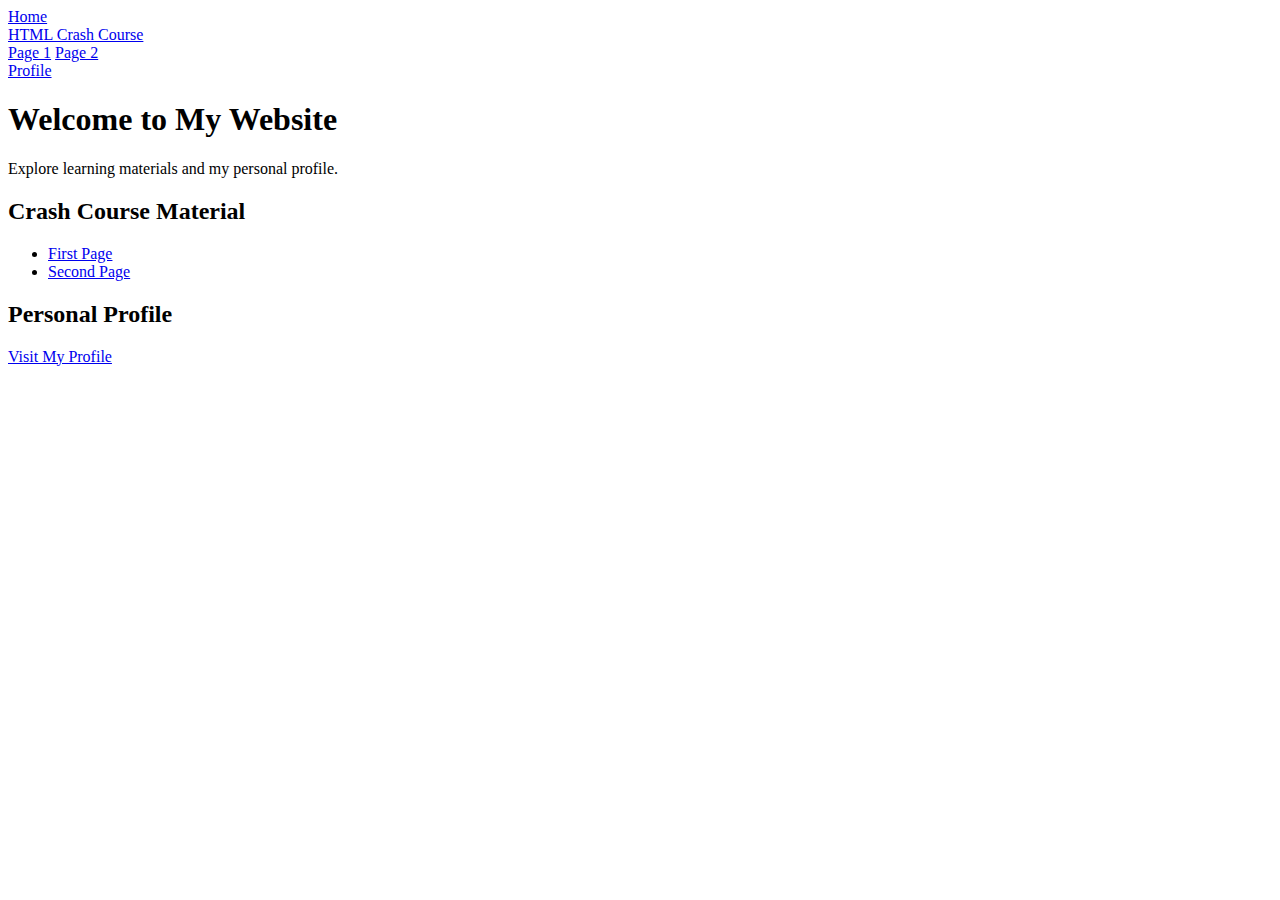
<file: index.html>
<!DOCTYPE html>
<html lang="en">

<head>
    <meta charset="UTF-8">
    <meta name="viewport" content="width=device-width, initial-scale=1.0">
    <title>Website Hub</title>
</head>

<body>
    <div id="nav-placeholder"></div>

    <script>
        fetch("navigation.html")
            .then(response => response.text())
            .then(data => document.getElementById("nav-placeholder").innerHTML = data);
    </script>
    <header>
        <h1>Welcome to My Website</h1>
        <p>Explore learning materials and my personal profile.</p>
    </header>

    <main>
        <section>
            <h2>Crash Course Material</h2>
            <ul>
                <li><a href="page1.html">First Page</a></li>
                <li><a href="page2.html">Second Page</a></li>
            </ul>
        </section>

        <section>
            <h2>Personal Profile</h2>
            <p><a href="profile.html">Visit My Profile</a></p>
        </section>
    </main>
</body>

</html>
</file>
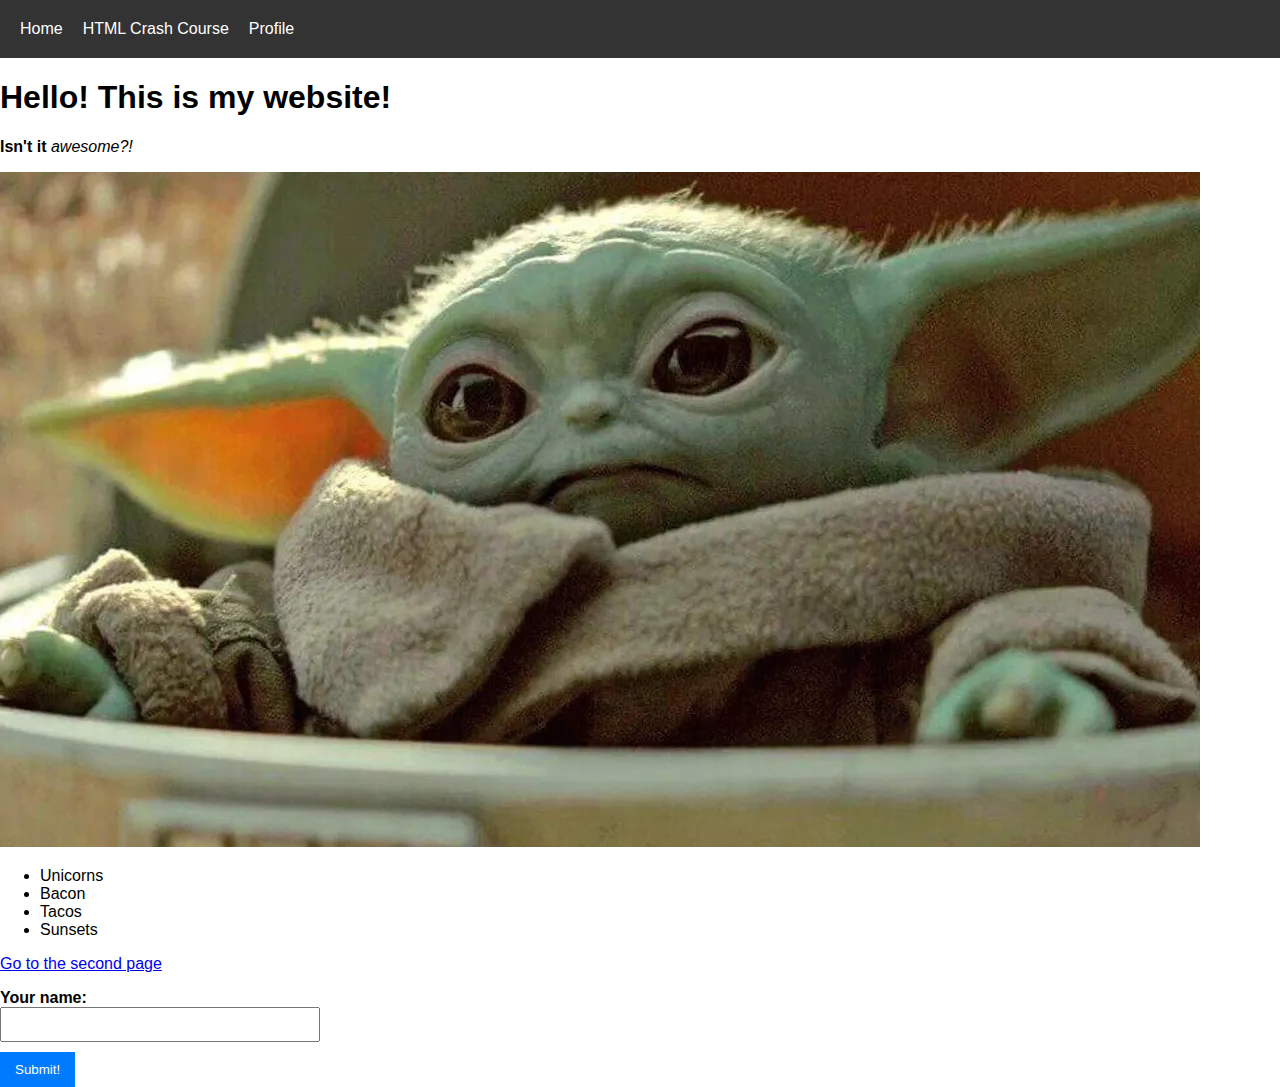
<file: page1.html>
<!DOCTYPE html>
<html>

<head>
    <link rel="stylesheet" href="styles.css">
</head>

<body>
    <div id="nav-placeholder"></div>

<script>
    fetch("navigation.html")
    .then(response => response.text())
    .then(data => document.getElementById("nav-placeholder").innerHTML = data);
</script>

    <h1> Hello! This is my website!</h1>

    <p><strong>Isn't it</strong> <em>awesome?!</em></p>

    <p>
        <a href="https://etsy.com"><img src="grogu.jpg"></a>
    </p>

    <ul>
        <li>Unicorns</li>
        <li>Bacon</li>
        <li>Tacos
        <li>Sunsets</li>
        </li>
    </ul>

    <p><a href="page2.html">Go to the second page</a></p>

    <form action="thanks.html">
        <label for="name">Your name:</label>
        <input type="text" name="name" id="name">
        <button>Submit!</button>
    </form>


</body>

</html>
</file>
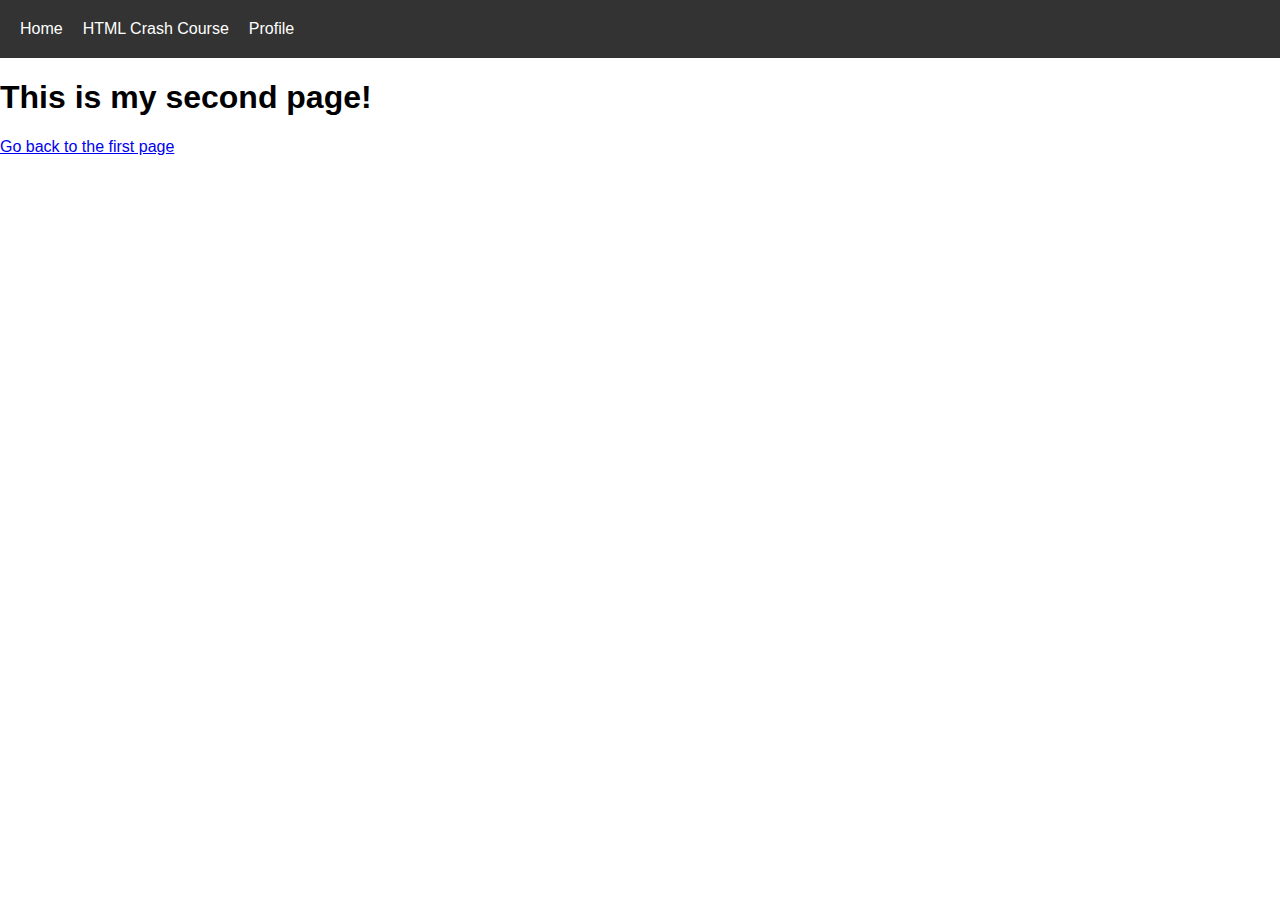
<file: page2.html>
<!DOCTYPE html>
<html lang="en">

<head>
    <meta charset="UTF-8">
    <meta name="viewport" content="width=device-width, initial-scale=1.0">
    <title>Document</title>
    <link rel="stylesheet" href="styles.css">
</head>

<body>
    <div id="nav-placeholder"></div>

    <script>
        fetch("navigation.html")
            .then(response => response.text())
            .then(data => document.getElementById("nav-placeholder").innerHTML = data);
    </script>

    <h1>This is my second page!</h1>

    <p>
        <a href="page1.html"> Go back to the first page </a>
    </p>
</body>

</html>
</file>
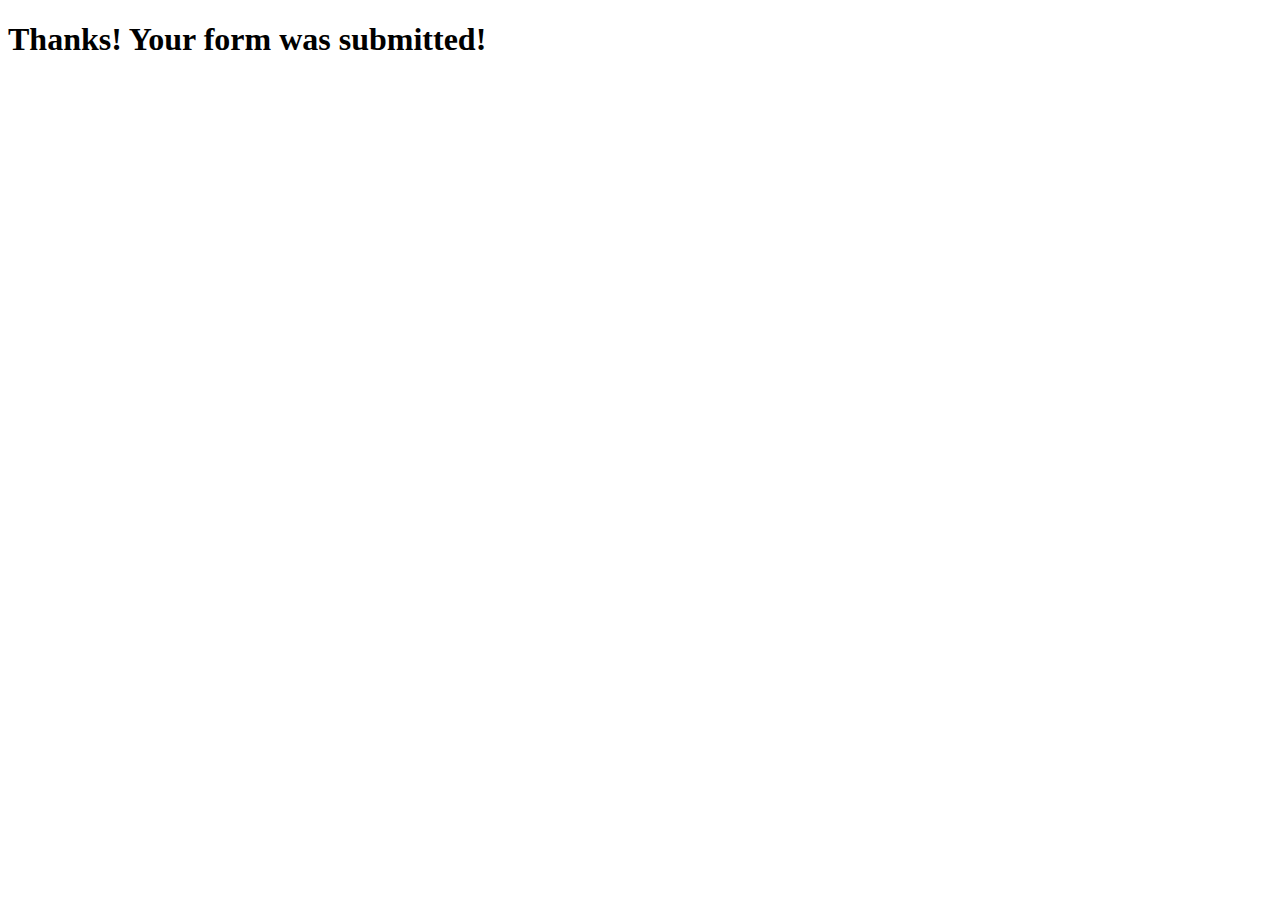
<file: thanks.html>
<!DOCTYPE html>
<html lang="en">
<head>
    <meta charset="UTF-8">
    <meta name="viewport" content="width=device-width, initial-scale=1.0">
    <title>Document</title>
</head>
<body>
    <h1>
        Thanks! Your form was submitted!
    </h1>
</body>
</html>
</file>
<file: styles.css>
/* Navigation Bar Styles */
nav {
    background-color: #333;
    padding: 10px;
    display: flex;
    align-items: center;
}

nav a {
    color: white;
    text-decoration: none;
    padding: 10px;
}

.dropdown {
    position: relative;
    display: inline-block;
}

.dropdown-content {
    display: none;
    position: absolute;
    background-color: #f9f9f9;
    min-width: 150px;
    box-shadow: 0px 8px 16px rgba(0,0,0,0.2);
    z-index: 1;
}

.dropdown:hover .dropdown-content {
    display: block;
}

.dropdown-content a {
    color: black;
    padding: 10px;
    display: block;
}

/* Profile Page Styles */
body {
    font-family: Arial, sans-serif;
    margin: 0;
    padding: 0;
    text-align: left;
}

header {
    background-color: #f4f4f4;
    padding: 20px;
}

header img {
    border-radius: 50%;
    margin-top: 10px;
}

section {
    margin: 20px;
    padding: 20px;
    border-bottom: 1px solid #ddd;
}

/* Contact Form Styling */
form {
    display: inline-block;
    text-align: left;
}

label {
    font-weight: bold;
}

input {
    margin-bottom: 10px;
    padding: 8px;
    width: 100%;
    max-width: 300px;
}

button {
    background-color: #007BFF;
    color: white;
    padding: 10px 15px;
    border: none;
    cursor: pointer;
}

button:hover {
    background-color: #0056b3;
}
</file>
